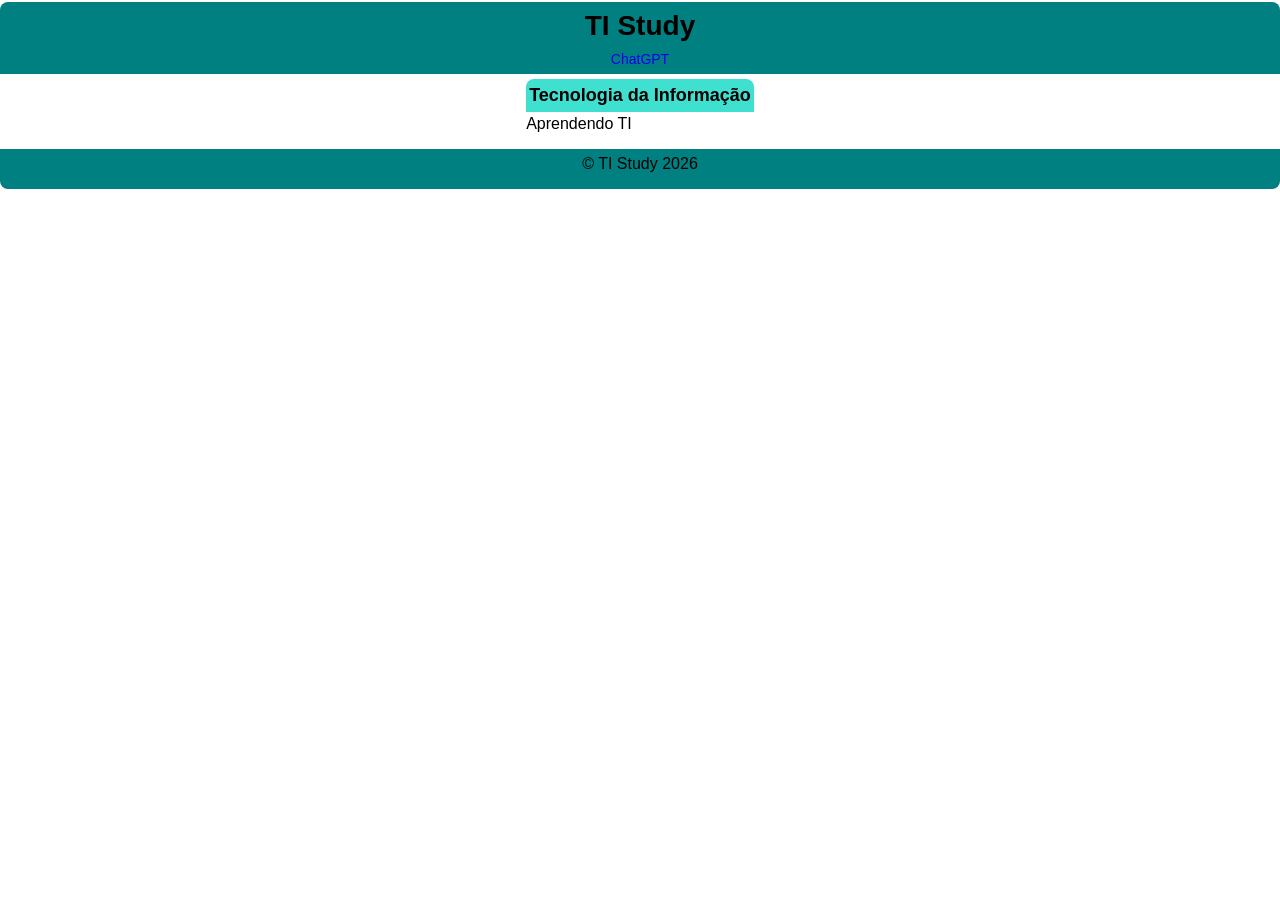
<file: index.html>
<!DOCTYPE html>
<html lang="pt-BR">
<!-- início da tag html, contém lang com o idioma da página -->

<head>
    <!-- Início da Tag head, onde é colocado os meta dados -->

    <meta charset="UTF-8">

    <title>TI Study</title>
    <link rel="stylesheet" href="src/css/style.css">
    <link rel="stylesheet" href="src/css/respon.css">

</head>

<body>
    <!-- Início da tag body onde fica todo o conteúdo visível da página-->

    <header>
        <!--inicio da Tag header, Tag que vai acomodar o cabeçalho, o logotipo e  tag navegação -->

        <h1>TI Study</h1>

        <nav>
            <!-- Início da tag de navegação -->

            <ul>
                <!-- Início da Tag que organiza um conteúdo em lista -->

                <li><a href="chatgpt.html">ChatGPT</a></li>
            </ul>

        </nav>
    </header>

    <main>
        <!-- Início da Tag main, para acomodar o conteúdo principal -->


        <section>
            <!--Início da tag section dividindo a main  em seções -->

            <h2>Tecnologia da Informação</h2>
            <p>Aprendendo TI</p>

        </section>

    </main>
    <footer>
        <!-- inicio da Tag Footer, o rodapé da página -->

        <p>&copy; TI Study 2026</p>
    </footer>
    <script src="src/js/script.js"></script>
</body>

</html>
</file>
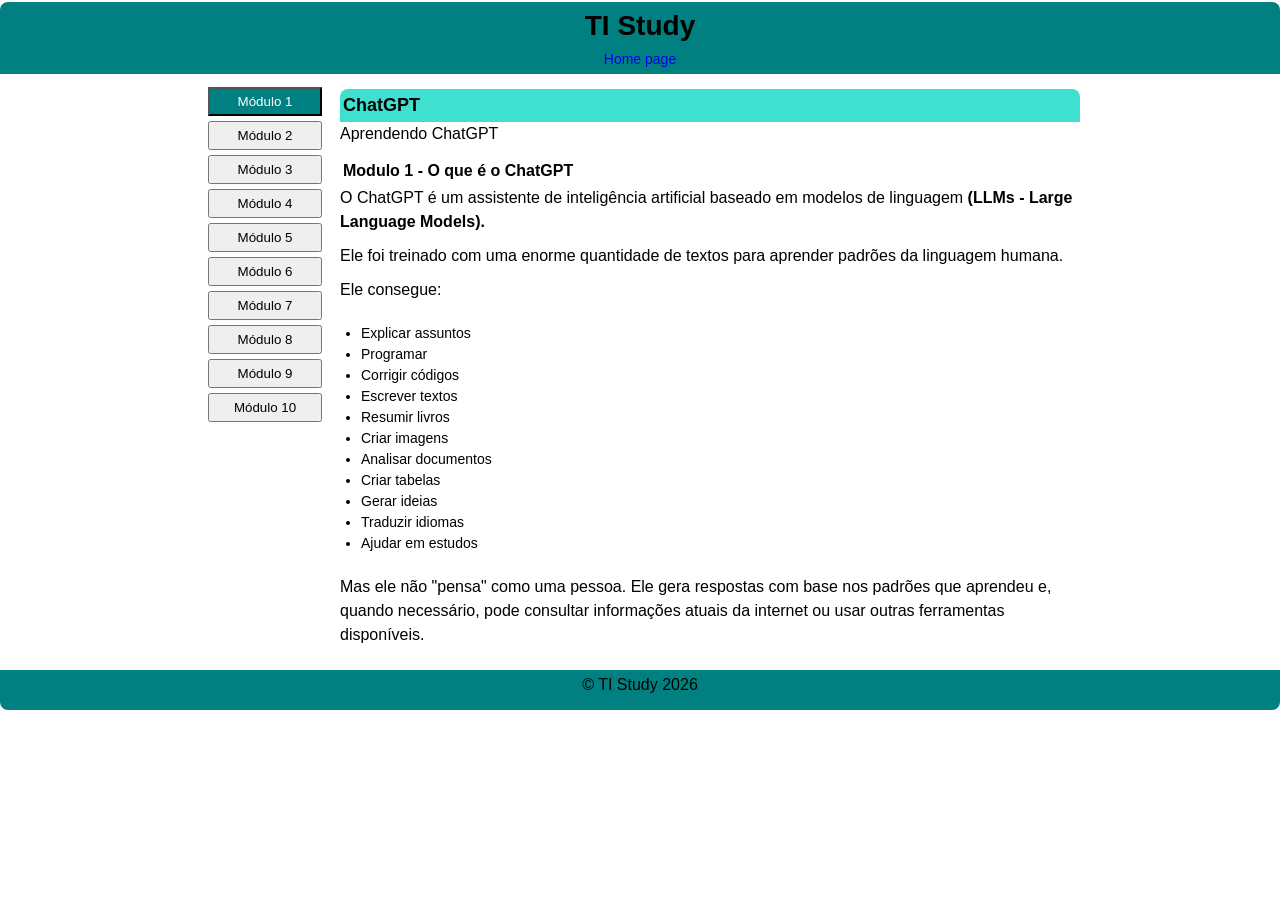
<file: chatgpt.html>
<!DOCTYPE html>
<html lang="pt-BR">
<!-- início da tag html, contém lang com o idioma da página -->

<head>
    <!-- Início da Tag head, onde é colocado os meta dados -->

    <meta charset="UTF-8">

    <title>ChatGPT</title>
    <link rel="stylesheet" href="src/css/style.css">
    <link rel="stylesheet" href="src/css/respon.css">

</head>

<body>
    <!-- Início da tag body, onde fica todo o conteúdo visível da página-->
    <header>
        <!--inicio da Tag header, Tag que vai acomodar o cabeçalho, o logotipo e  tag navegação -->

        <h1>TI Study</h1>

        <nav>
            <!-- Início da teg de navegação -->

            <ul>
                <!-- Início da Tag que organiza um conteúdo em lista -->

                <li><a href="index.html">Home page</a></li>
            </ul>

        </nav>

    </header>

    <main>
        <!-- Início da Tag main, para acomodar o conteúdo principal -->
        <aside id="main-menu">
            <ul>
                <li><button type="button" data-modulo="modulo1" class="ativo">Módulo 1</button></li>
                <li><button type="button" data-modulo="modulo2">Módulo 2</button></li>
                <li><button type="button" data-modulo="modulo3">Módulo 3</button></li>
                <li><button type="button" data-modulo="modulo4">Módulo 4</button></li>
                <li><button type="button" data-modulo="modulo5">Módulo 5</button></li>
                <li><button type="button" data-modulo="modulo6">Módulo 6</button></li>
                <li><button type="button" data-modulo="modulo7">Módulo 7</button></li>
                <li><button type="button" data-modulo="modulo8">Módulo 8</button></li>
                <li><button type="button" data-modulo="modulo9">Módulo 9</button></li>
                <li><button type="button" data-modulo="modulo10">Módulo 10</button></li>
            </ul>
        </aside>

        <div id="display-modulo">

            <section id="modulo1" class="modulo">
                <!--Início da tag section dividindo a main  em seções -->
                <h2>ChatGPT</h2>
                <p>Aprendendo ChatGPT</p>
                <div>
                    <h3>Modulo 1 - O que é o ChatGPT </h3>
                    <p>
                        O ChatGPT é um assistente de inteligência artificial baseado em modelos de linguagem <strong>
                            (LLMs - Large Language Models).</strong>
                    </p>
                    <p>
                        Ele foi treinado com uma enorme quantidade de textos para aprender padrões da linguagem humana.
                    </p>
                    <p>
                        Ele consegue:
                    </p>
                    <ul>
                        <li>Explicar assuntos</li>
                        <li>Programar</li>
                        <li>Corrigir códigos</li>
                        <li>Escrever textos</li>
                        <li>Resumir livros</li>
                        <li>Criar imagens</li>
                        <li>Analisar documentos</li>
                        <li>Criar tabelas</li>
                        <li>Gerar ideias</li>
                        <li>Traduzir idiomas</li>
                        <li>Ajudar em estudos</li>
                    </ul>

                    <p>
                        Mas ele não "pensa" como uma pessoa. Ele gera respostas com base nos padrões que aprendeu e,
                        quando
                        necessário, pode consultar informações atuais da internet ou usar outras ferramentas
                        disponíveis.
                    </p>
                </div>
            </section>

            <section id="modulo2" class="modulo" hidden>
                <h2>ChatGPT</h2>
                <p>Aprendendo ChatGPT</p>
                <div>

                    <h3>
                        Módulo 2 – Pense nele como um funcionário
                    </h3>
                    <p>
                        Imagine que você contratou um funcionário extremamente inteligente.
                        Se você disser:
                        Faça um sistema.
                        Ele ficará perdido.
                    </p>
                    <p>
                        Agora observe:
                    </p>
                    <ol>
                        <li>Você é um desenvolvedor Full Stack especialista em Flask.</li>
                        <li>Quero criar um sistema de estoque.</li>
                        <li>Banco PostgreSQL.</li>
                        <li>Backend Flask.</li>
                        <li>Frontend React.</li>
                        <li>Explique passo a passo.</li>
                        <li>Aguarde minha confirmação antes de seguir.</li>
                    </ol>

                    <p>
                        A qualidade da resposta normalmente melhora porque você definiu o contexto e o objetivo.
                    </p>

                </div>
            </section>

            <section id="modulo3" class="modulo" hidden>
                <h2>ChatGPT</h2>
                <p>Aprendendo ChatGPT</p>
                <div>
                    <h3>Módulo 3 – O Prompt</h3>
                    <p>
                        Prompt é tudo aquilo que você escreve para o ChatGPT.
                        Por exemplo:
                    </p>

                    <ul>
                        <li>Explique HTML.</li>
                    </ul>

                    <p>Isso é um prompt.</p>

                    <p>
                        Um prompt melhor seria:
                    </p>
                    <ul>

                        <li>
                            Explique HTML como um professor universitário.
                        </li>

                        <li>Utilize exemplos.</li>

                        <li>Faça exercícios.</li>

                        <li>Explique cada tag.</li>

                        <li>Não avance para o próximo assunto sem minha confirmação.</li>

                    </ul>

                    <p>

                        Quanto mais contexto você fornece, mais fácil fica adaptar a resposta ao que você precisa.
                    </p>
                </div>
            </section>

            <section id="modulo4" class="modulo" hidden>
                <h2>ChatGPT</h2>
                <p>Aprendendo ChatGPT</p>
                <div>
                    <h3>Módulo 4 – Os ingredientes de um bom prompt</h3>

                    <p>

                        Um prompt completo costuma responder a estas perguntas:
                    </p>
                    <table>
                        <tr>
                            <th>Elemento</th>
                            <th>Exemplo</th>
                        </tr>

                        <tr>
                            <td>Papel</td>
                            <td>Você é um professor de TI</td>
                        </tr>

                        <tr>
                            <td>
                                Objetivo
                            </td>
                            <td>
                                Ensinar Flask
                            </td>
                        </tr>
                        <tr>
                            <td>
                                Público
                            </td>
                            <td>
                                Iniciante
                            </td>
                        </tr>
                        <tr>
                            <td>
                                Nível
                            </td>
                            <td>
                                Muito detalhado
                            </td>
                        </tr>
                        <tr>
                            <td>
                                Formato
                            </td>
                            <td>
                                Passo a passo
                            </td>
                        </tr>
                        <tr>
                            <td>
                                Restrições
                            </td>
                            <td>
                                Não pule etapas
                            </td>
                        </tr>
                        <tr>
                            <td>
                                Resultado
                            </td>
                            <td>
                                Criar um projeto completo
                            </td>
                        </tr>
                    </table>

                    <p>
                        Exemplo:
                    </p>
                    <ul>
                        <li>
                            Você é um professor especialista em Python.
                        </li>
                        <li>
                            Quero aprender Flask.
                        </li>
                        <li>
                            Nunca programei APIs.
                        </li>
                        <li>
                            Explique com exemplos.
                        </li>
                        <li>
                            Faça exercícios.
                        </li>
                    </ul>
                    <p>
                        Espere minha confirmação antes de avançar.
                    </p>

                </div>

            </section>

            <section id="modulo5" class="modulo" hidden>
                <h2>ChatGPT</h2>
                <p>Aprendendo ChatGPT</p>
                <h3>Módulo 5 – Conversas possuem contexto</h3>
                <p>
                    Uma conversa é como uma sala de aula.

                    Você pode dizer:
                </p>
                <ul>
                    <li>Continuar.</li>
                </ul>
                <p>ou</p>
                <ul>
                    <li>Faça igual ao exemplo anterior.</li>
                </ul>
                <p>
                    Como o contexto ainda existe, eu consigo acompanhar a conversa.
                </p>
                <p>
                    Mas, se começar uma conversa nova, normalmente é preciso fornecer novamente as informações
                    relevantes.
                </p>
            </section>

            <section id="modulo6" class="modulo" hidden>
                <h2>ChatGPT</h2>
                <p>Aprendendo ChatGPT</p>

                <h3>Módulo 6 – O ChatGPT possui ferramentas</h3>
                <p>
                    Dependendo da versão e do plano, eu posso utilizar ferramentas além do modelo de linguagem. Por
                    exemplo:
                </p>
                <ul>
                    <li>pesquisar informações atuais na internet quando isso melhora a resposta;</li>
                    <li>analisar arquivos enviados (PDF, Word, planilhas, imagens);</li>
                    <li>
                        ajudar com código e, em alguns casos, executá-lo para gerar tabelas, gráficos ou documentos;
                    </li>
                    <li>
                        gerar e editar imagens;
                    </li>
                    <li>
                        criar lembretes e automações (quando disponíveis na sua conta).
                    </li>

                </ul>
                <p>
                    Nem toda conversa exige essas ferramentas; elas são usadas quando fazem sentido para a sua
                    solicitação.
                </p>
            </section>

            <section id="modulo7" class="modulo" hidden>
                <h2>ChatGPT</h2>
                <p>Aprendendo ChatGPT</p>
                <h3>Módulo 7 – Memória</h3>
                <p>
                    Existe uma diferença importante entre:
                </p>
                <h4>Memória</h4>
                <p>
                    Informações que você pediu para eu guardar para conversas futuras (como preferências de estudo,
                    estilo de resposta etc.).
                </p>
                <p>
                    Exemplo:
                </p>
                <p>
                    Sempre explique programação passo a passo.

                </p>
                Se você pedir para eu lembrar disso, posso usar essa preferência em conversas futuras.
                <h4>
                    Contexto
                </h4>
                <p>
                    É tudo aquilo que está sendo discutido na conversa atual.
                    Quando a conversa termina, esse contexto não é automaticamente mantido. Apenas informações que você
                    pediu
                </p>
                <p>
                    para memorizar (ou que foram salvas conforme as configurações da sua conta) podem permanecer.
                </p>
            </section>

            <section id="modulo8" class="modulo" hidden>
                <h2>ChatGPT</h2>
                <p>Aprendendo ChatGPT</p>

                Módulo 8 – Tipos de tarefas

                Você pode me usar para:

                Professor
                Ensine SQL.
                Programador
                Crie uma API Flask.
                Designer
                Crie um logotipo.
                Gerente
                Organize minha equipe.
                Psicólogo
                Ajude-me a organizar meus pensamentos.
                Médico
                Explique essa doença.

                (Posso fornecer informações gerais, mas não substituir um profissional de saúde.)
            </section>

            <section id="modulo9" class="modulo" hidden>
                <h2>ChatGPT</h2>
                <p>Aprendendo ChatGPT</p>

                Módulo 9 – O segredo dos usuários avançados

                Em vez de fazer uma única pergunta grande, eles costumam trabalhar em etapas.

                Por exemplo, em vez de pedir "crie uma Pokédex completa", eles fazem:

                Planejamento.
                Estrutura das pastas.
                Banco de dados.
                Backend.
                API.
                Frontend.
                CSS.
                Testes.
                Deploy.

                Foi exatamente esse tipo de abordagem que você já utilizou em vários dos seus projetos.
            </section>

            <section id="modulo10" class="modulo" hidden>
                <h2>ChatGPT</h2>
                <p>Aprendendo ChatGPT</p>


                Módulo 10 – Erros comuns

                Evite comandos muito vagos, como:

                ❌ "Faça um sistema."

                Prefira algo como:

                ✅ "Crie um sistema de estoque em Flask com PostgreSQL. Explique cada arquivo antes de escrevê-lo e
                aguarde
                minha confirmação antes de seguir."
            </section>

        </div>

    </main>
    <footer>
        <!-- inicio da Tag Footer, o rodapé da página -->

        <p>&copy; TI Study 2026</p>
    </footer>
    <script src="src/js/script.js"></script>
</body>

</html>
</file>
<file: src/css/style.css>
* {
    margin: 0;
    padding: 0;
    box-sizing: border-box;
}

html {
    font-size: 62.5%;
}

body {
    font-size: 1.6rem;
    font-family: Arial, sans-serif;
    line-height: 1.5;
}

p {
    margin-bottom: 1rem;
}

header {
    border-top-left-radius: 0.8rem;
    border-top-right-radius: 0.8rem;
    background: teal;
    margin: 0.2rem auto;
    padding: 0.3rem;
    text-align: center;
}

header h1 {
    font-size: 2.8rem;
}

header nav ul {
    list-style-type: none;
}

header nav a {
    font-size: 1.4rem;
    text-decoration: none;
}

main {
    padding: 0.3rem;
    display: flex;
    justify-content: center;
    align-items: flex-start;
}

#main-menu {
    margin: 0.5rem;
    width: 12rem;
    flex-shrink: 0;
}

#main-menu ul {
    width: 100%;
    padding: 0.3rem;
    list-style-type: none;
}

#main-menu button {
    width: 100%;
    margin-bottom: 0.5rem;
    padding: 0.5rem;
    cursor: pointer;
}

#main-menu button.ativo {
    background-color: teal;
    color: white;
}

h2 {
    background: turquoise;
    border-top-left-radius: 0.8rem;
    border-top-right-radius: 0.8rem;
    font-size: 1.8rem;
    padding: 0.3rem;
}

h3 {
    border-top-left-radius: 0.8rem;
    border-top-right-radius: 0.8rem;
    font-size: 1.6rem;
    padding: 0.3rem;
}

#display-modulo {
    width: 75rem;
}

.modulo {
    width: 100%;
    margin: 0.5rem;
    padding: 0.5rem;
}

.modulo ul {
    margin: 1.8rem;
    padding: 0.3rem;
    font-size: 1.4rem;
}

.modulo ol {
    margin: 1.8rem;
    padding: 0.3rem;
    font-size: 1.4rem;

}

table {
    width: 100%;
    border-collapse: collapse;
    margin-bottom: 1rem;
}

table,
th,
td {
    border: 0.1rem solid;
    padding: 0.3rem;
}


footer {
    background: teal;
    margin: 0 auto;
    padding: 0.3rem;
    border-bottom-left-radius: 0.8rem;
    border-bottom-right-radius: 0.8rem;
    text-align: center;
}
</file>
<file: src/css/respon.css>
@media (max-width: 700px) {
    main {
        flex-direction: column;
    }

    #main-menu,
    #display-modulo {
        width: 100%;
    }

    .modulo {
        width: auto;
    }
}
</file>
